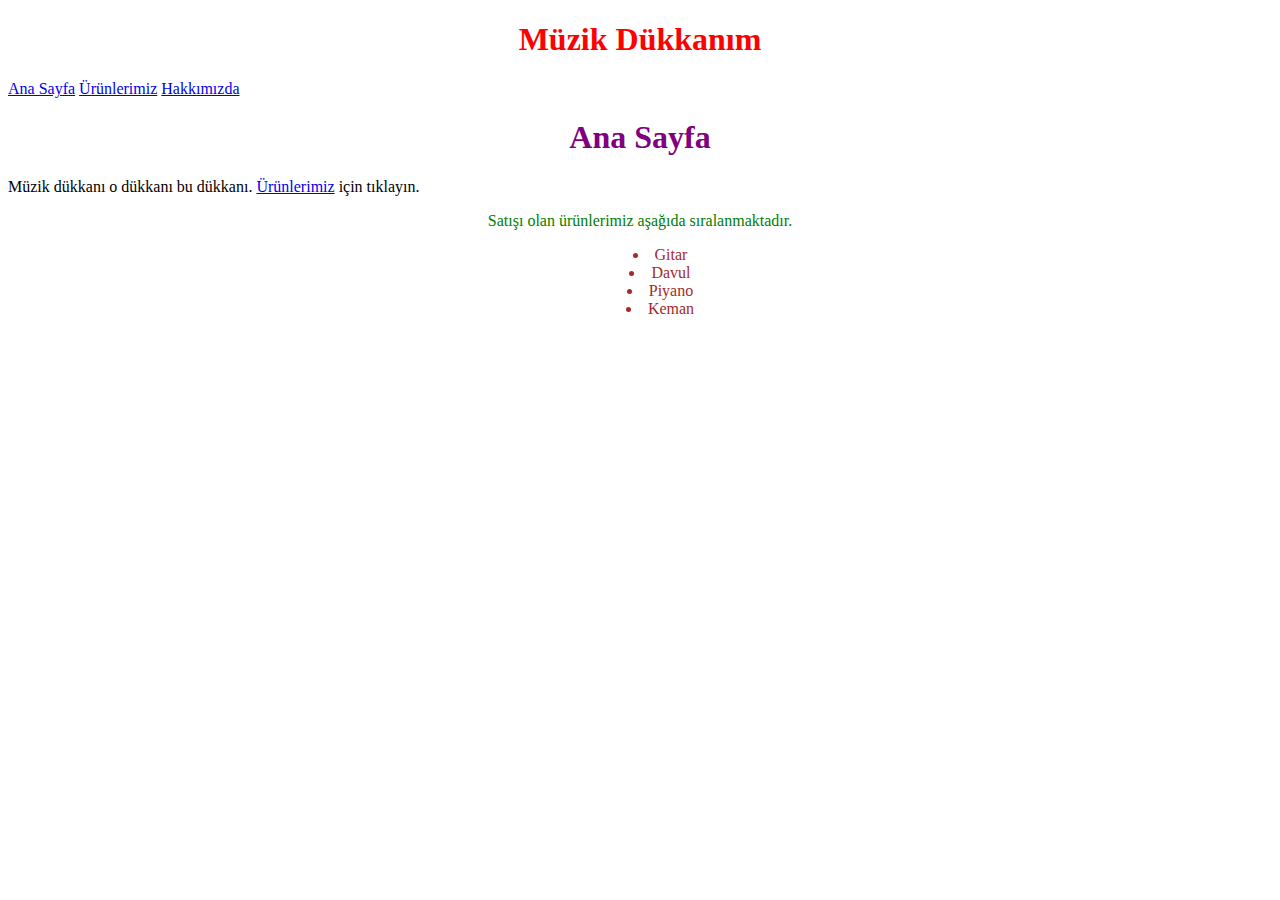
<file: CSSODEV1/index.html>
<!DOCTYPE html>
<html lang="en">
<head>
    <meta charset="UTF-8">
    <meta http-equiv="X-UA-Compatible" content="IE=edge">
    <meta name="viewport" content="width=device-width, initial-scale=1.0">
    <title>Ana Sayfa</title>
    <link rel="stylesheet" href="sablon.css">
</head>
<body>
    <h1 class="muzikdunyam">Müzik Dükkanım</h1>

    <a href="index.html" style="text-align:center;">Ana Sayfa</a>
    <a href="urunlerimiz.html">Ürünlerimiz</a>
    <a href="about-us.html">Hakkımızda</a>

    <h1 class="baslik">Ana Sayfa</h1>
    <p>Müzik dükkanı o dükkanı bu dükkanı. <a href="urunlerimiz.html">Ürünlerimiz</a> için tıklayın.</p>
    <p style="color:green; text-align:center;">Satışı olan ürünlerimiz aşağıda sıralanmaktadır. </p>
   
    <ul>
        <li>Gitar</li>
        <li>Davul</li>
        <li>Piyano</li>
        <li>Keman</li>
    </ul>

    
</body>
</html>
</file>
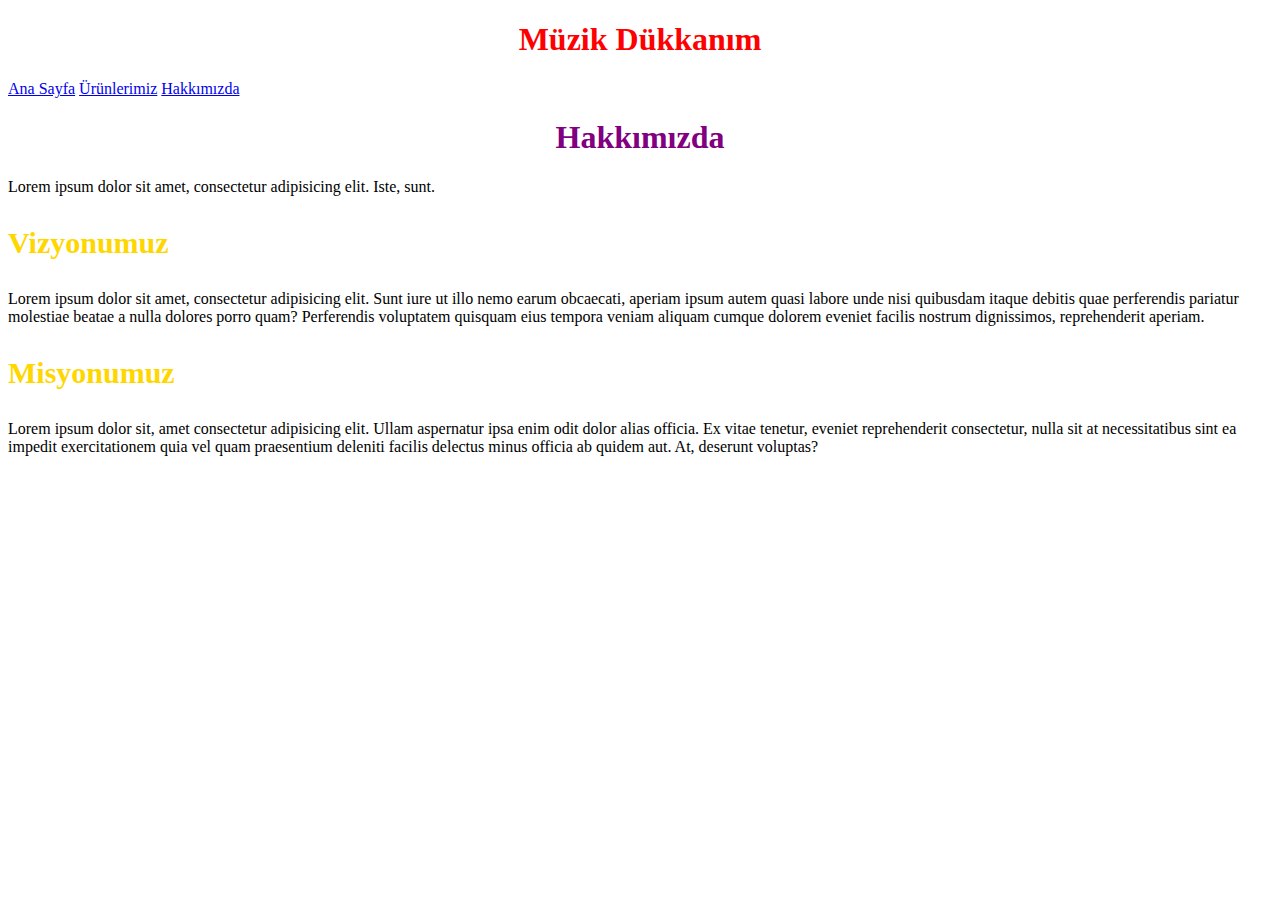
<file: CSSODEV1/about-us.html>
<!DOCTYPE html>
<html lang="tr">
<head>
    <meta charset="UTF-8">
    <meta http-equiv="X-UA-Compatible" content="IE=edge">
    <meta name="viewport" content="width=device-width, initial-scale=1.0">
    <link rel="stylesheet" href="sablon.css">
</head>
<body>
    <h1 class="muzikdunyam">Müzik Dükkanım</h1>
    <a href="index.html">Ana Sayfa</a>
    <a href="urunlerimiz.html">Ürünlerimiz</a>
    <a href="about-us.html">Hakkımızda</a>
    <h1 class="baslik">Hakkımızda</h1>
    <p>Lorem ipsum dolor sit amet, consectetur adipisicing elit. Iste, sunt.</p>
    <h3 class="altin">Vizyonumuz</h3>
    <p>Lorem ipsum dolor sit amet, consectetur adipisicing elit. Sunt iure ut illo nemo earum obcaecati, aperiam ipsum autem quasi labore unde nisi quibusdam itaque debitis quae perferendis pariatur molestiae beatae a nulla dolores porro quam? Perferendis voluptatem quisquam eius tempora veniam aliquam cumque dolorem eveniet facilis nostrum dignissimos, reprehenderit aperiam.</p>
    <h3 class="altin">Misyonumuz</h3>
    <p>Lorem ipsum dolor sit, amet consectetur adipisicing elit. Ullam aspernatur ipsa enim odit dolor alias officia. Ex vitae tenetur, eveniet reprehenderit consectetur, nulla sit at necessitatibus sint ea impedit exercitationem quia vel quam praesentium deleniti facilis delectus minus officia ab quidem aut. At, deserunt voluptas?</p>
</body>
</html>
</file>
<file: CSSODEV1/sablon.css>
.muzikdunyam {
text-align:center;
color:red;
}
.baslik {
text-align:center;
color:purple
}
ul {
color:brown;
list-style-position: inside;
text-align:center;
}
.altin{
color:gold;
font-size:30px;
}
.duzyazi{
text-align:center;
font-size:20px;
}
.img {
    display:block;
    margin-left:auto;
    margin-right:auto;
    width:400px;
}
</file>
